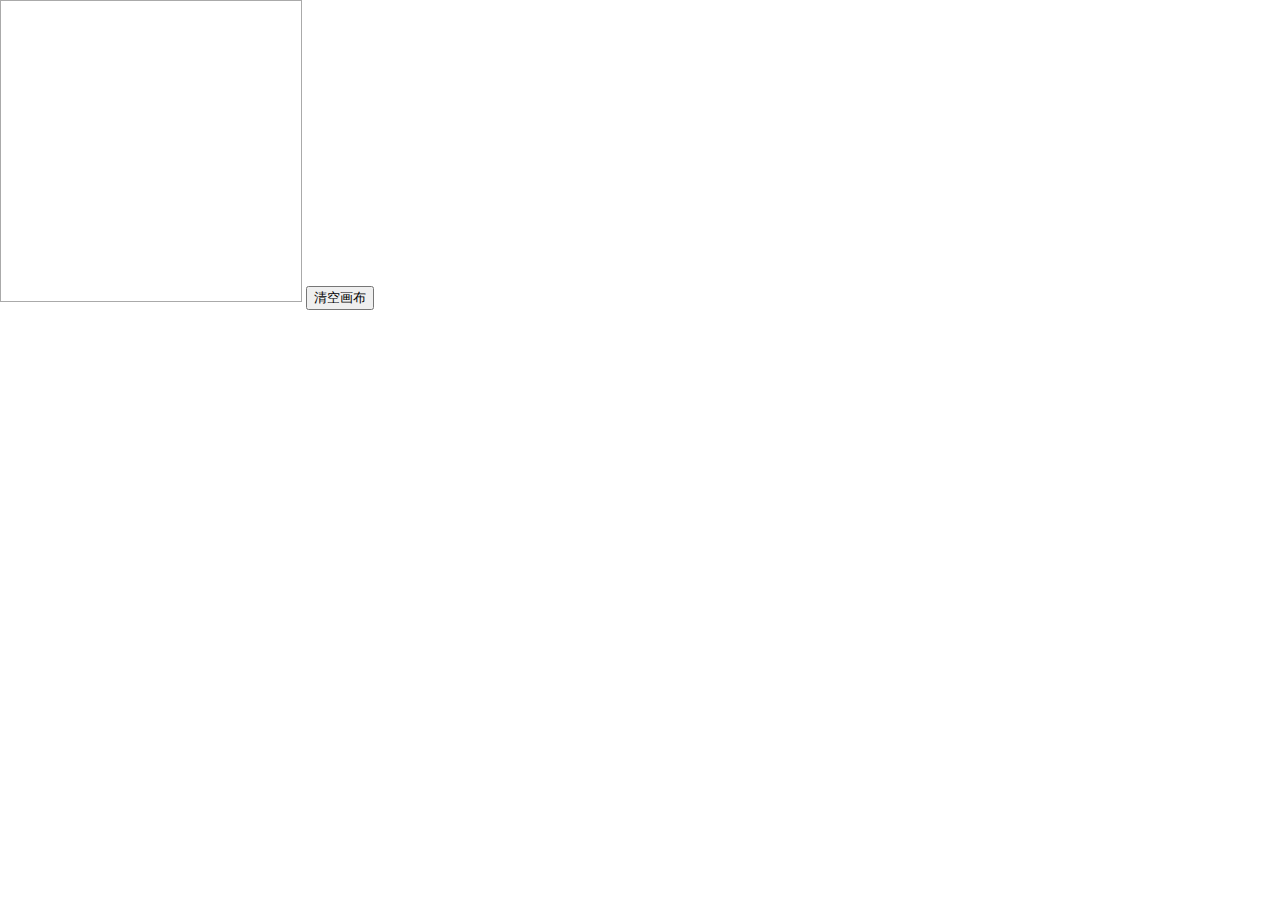
<file: index.html>
<!DOCTYPE html>
<html lang="en">
<head>
    <meta charset="UTF-8">
    <title>你画我猜</title>
    <link rel="stylesheet" href="style.css">
</head>
<body onload="init()">
    <canvas id="paper" width="300" height="300">您的腊鸡浏览器仿佛不支持HTML5</canvas>
    <button id="clear-btn">清空画布</button>
</body>
<script src="new.js"></script>
</html>
</file>
<file: style.css>
body {
    padding: 0;
    margin: 0;
}
#paper {
    border: 1px solid #aaa;
}
</file>
